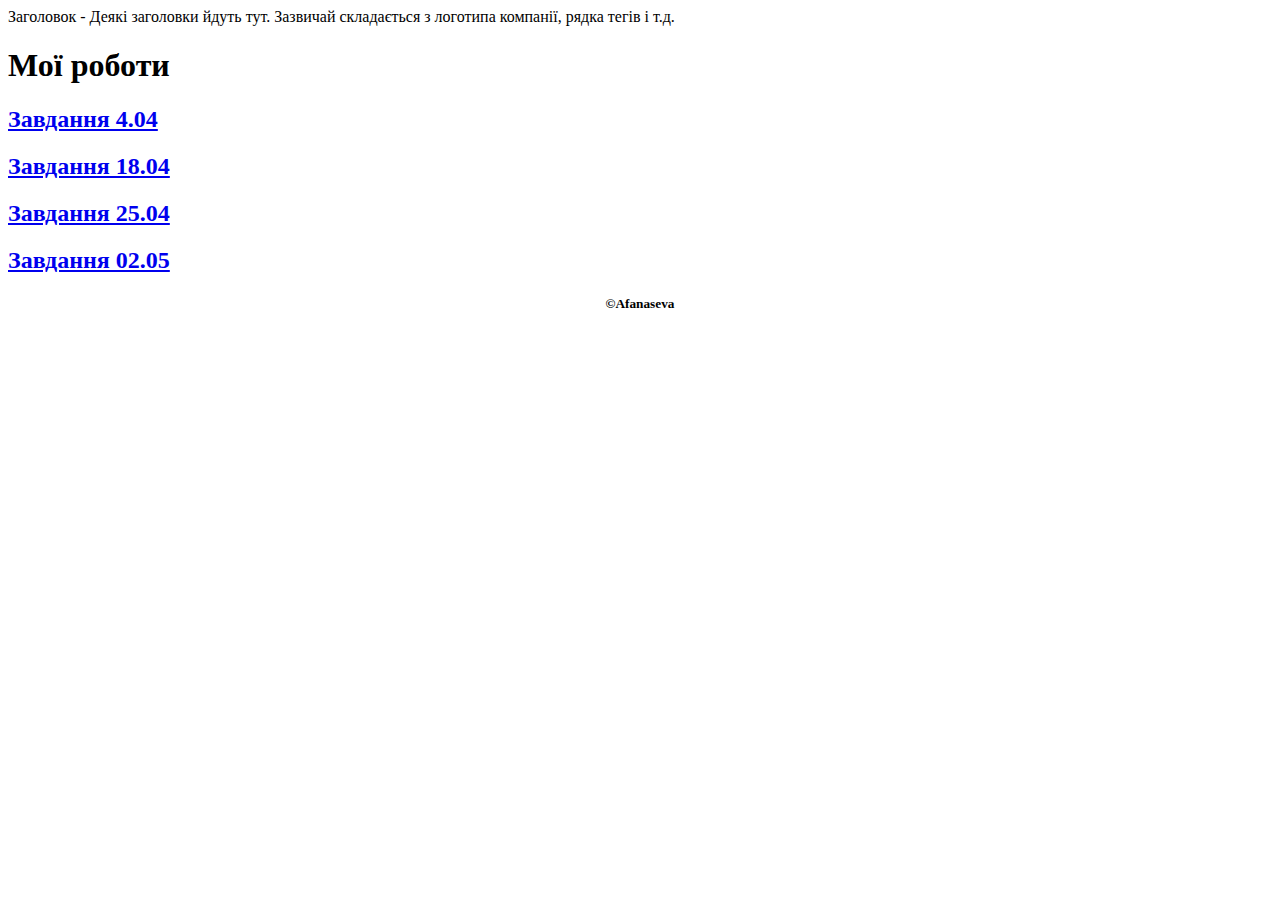
<file: index.html>
<!DOCTYPE html>
<html>
<head>
<meta charset="utf-8">
  <title>Інформатика</title>
</head>
<body > 
  <header>
    Заголовок - Деякі заголовки йдуть тут. Зазвичай складається з логотипа компанії, рядка тегів і т.д.
  </header>
  <h1>Мої роботи</h1>
  <section>
     <a href="zavdanya4.04.html"> <h2>Завдання 4.04 </h2></a>
    <a href="zavdanya18.04.html"> <h2>Завдання 18.04 </h2></a>
  <a href="zavdanya25.04.html"> <h2>Завдання 25.04 </h2></a>
  <a href="zavdanya2.05.html"> <h2>Завдання 02.05 </h2></a>
  </section>
  <footer>
    <h5 align="center">&#169Afanaseva</h5>
  </footer>
</body> 
</html>
</file>
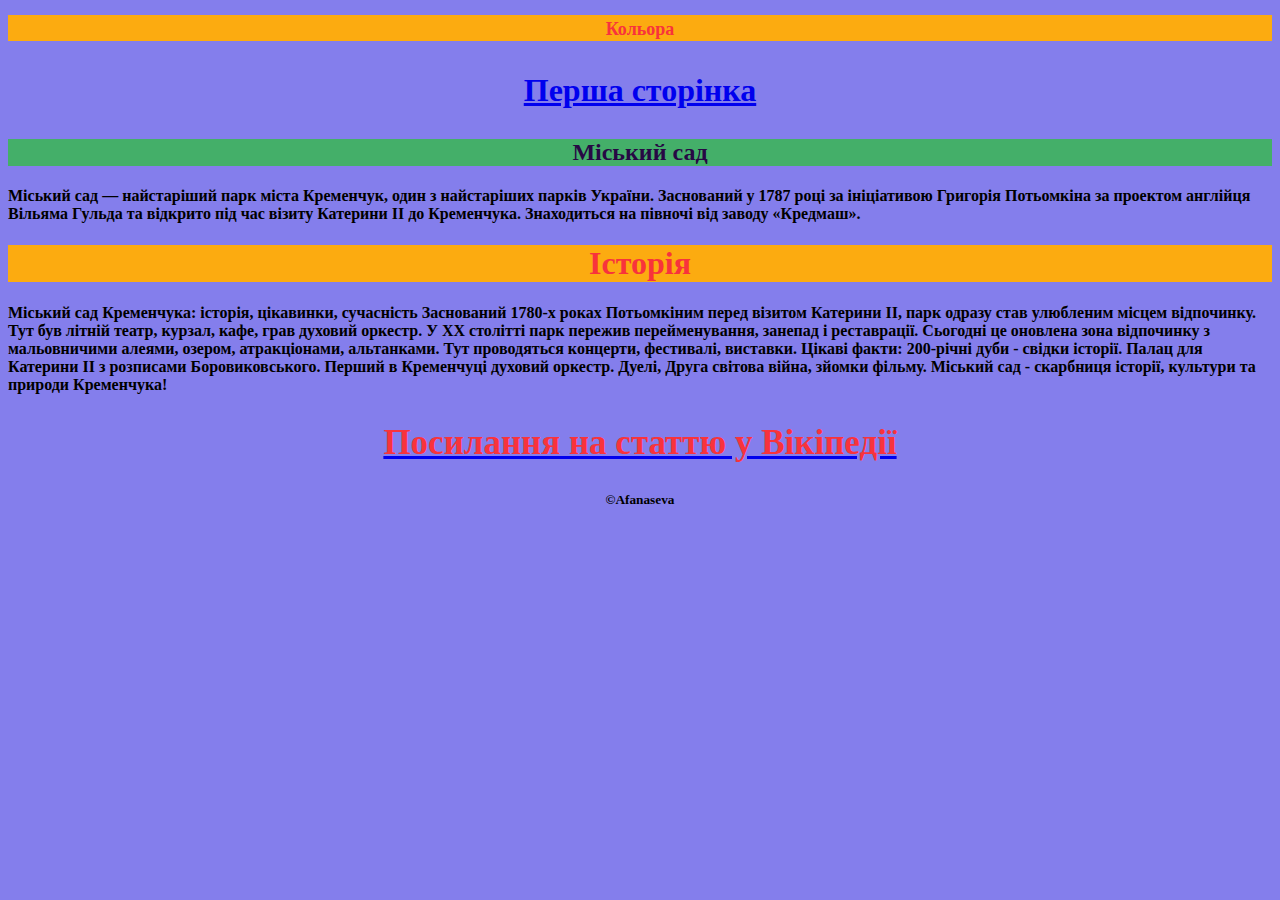
<file: zavdanya2.05.html>
<!DOCTYPE html>
<html>
<head>
<meta charset="utf-8">
  <title>Завдання 7</title>
  <link rel="stylesheet"  href="style.css">
  <style type="text/css">

 </style>
</head>
<body bgcolor="#847EEC"
    <header>
    
    </header>
  <h1> <font size="4">Кольора</h1></font>
   <a href="index.html">   <h2><font size="6"> Перша сторінка</h2></a></font>
<h3><p><font size="5">Міський сад</font></p></h3>
     <h4><p><font  size="3">Міськи‌й сад — найстаріший парк міста Кременчук, один з найстаріших парків України. Заснований у 1787 році за ініціативою Григорія Потьомкіна за проектом англійця Вільяма Гульда та відкрито під час візиту Катерини II до Кременчука. Знаходиться на півночі від заводу «Кредмаш».</h4></font></p>
      <h1><p><font color="#F8333C" size="6" face="Constantia"> Історія </font></p></h1> 
 <h4><p><font  size="3">
Міський сад Кременчука: історія, цікавинки, сучасність
Заснований 1780-х роках Потьомкіним перед візитом Катерини II, парк одразу став улюбленим місцем відпочинку. Тут був літній театр, курзал, кафе, грав духовий оркестр.

У XX столітті парк пережив перейменування, занепад і реставрації. Сьогодні це оновлена зона відпочинку з мальовничими алеями, озером, атракціонами, альтанками. Тут проводяться концерти, фестивалі, виставки.

Цікаві факти:

200-річні дуби - свідки історії.
Палац для Катерини II з розписами Боровиковського.
Перший в Кременчуці духовий оркестр.
Дуелі, Друга світова війна, зйомки фільму.
Міський сад - скарбниця історії, культури та природи Кременчука!</h4></font></p>
   <a href="https://uk.wikipedia.org/wiki/%D0%9C%D1%96%D1%81%D1%8C%D0%BA%D0%B8%D0%B9_%D1%81%D0%B0%D0%B4_(%D0%9A%D1%80%D0%B5%D0%BC%D0%B5%D0%BD%D1%87%D1%83%D0%BA)"> <h2> <font color="#F8333C"> Посилання на статтю у Вікіпедії</h2></a></font>
   <footer>
    <h5 align="center">&#169Afanaseva</h5>
  </footer>        
</body>
</html>
</file>
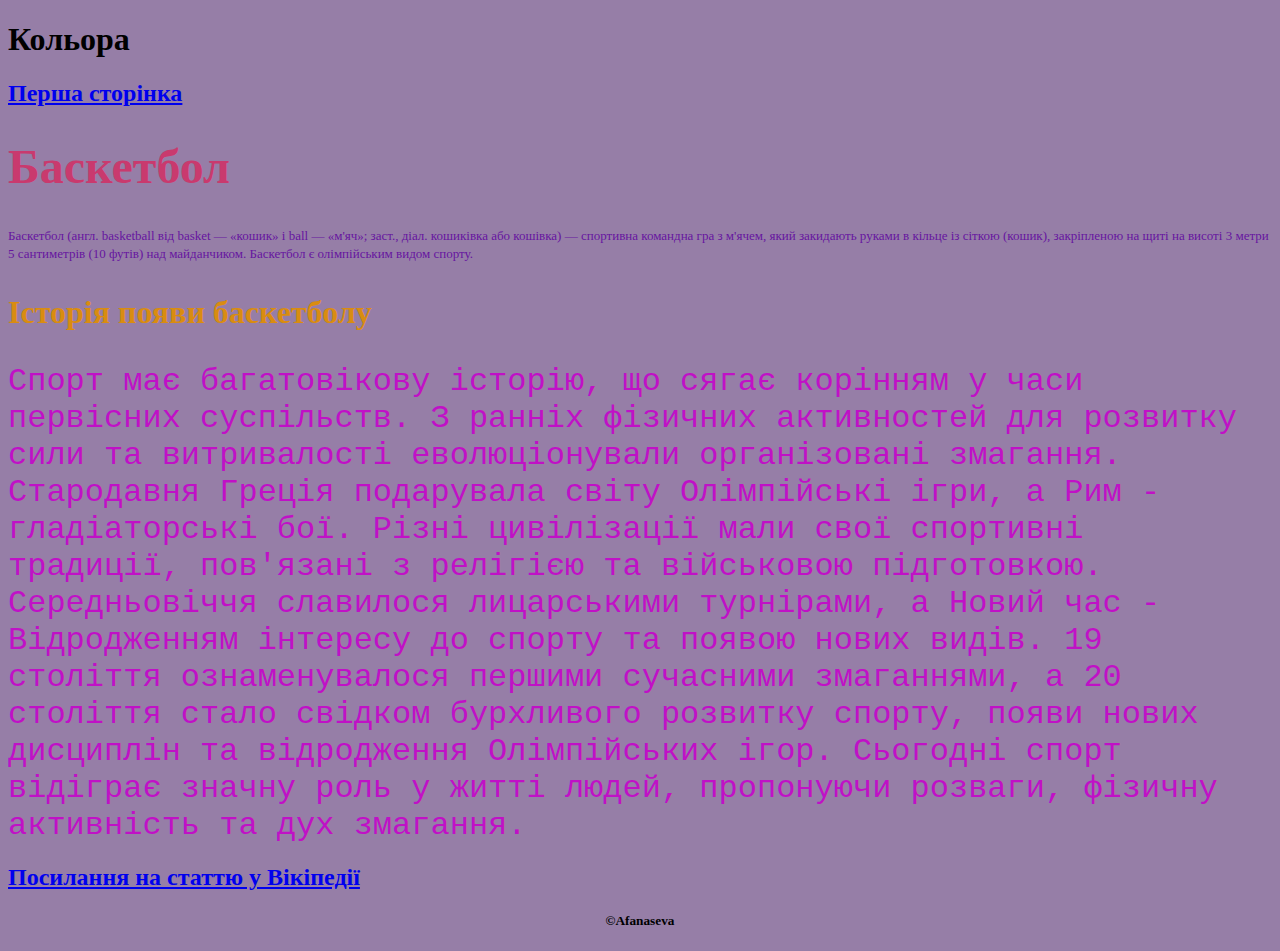
<file: zavdanya25.04.html>
<!DOCTYPE html>
<html>
<head>
<meta charset="utf-8">
  <title>Завдання 6</title>
</head>
<body bgcolor="#967EA7"
   <header>
    
    </header>
  <h1>Кольора</h1>
   <a href="index.html">   <h2>Перша сторінка</h2></a>
<h1><p><font color="#C93A6E" size="9">Баскетбол</font></p></h1>
     <p><font color="#6615A0" face="Fantasy" size="2">Баскетбол (англ. basketball від basket — «кошик» і ball — «м'яч»; заст., діал. кошикі‌вка або коші‌вка) — спортивна командна гра з м'ячем, який закидають руками в кільце із сіткою (кошик), закріпленою на щиті на висоті 3 метри 5 сантиметрів (10 футів) над майданчиком. Баскетбол є олімпійським видом спорту. </font></p>
       <h1><p><font color="#D98C11"> Історія появи баскетболу </font></p></h1> 
  <p><font color="#C011C6" size="6" face="Courier">Спорт має багатовікову історію, що сягає корінням у часи первісних суспільств. З ранніх фізичних активностей для розвитку сили та витривалості еволюціонували організовані змагання.

Стародавня Греція подарувала світу Олімпійські ігри, а Рим - гладіаторські бої. Різні цивілізації мали свої спортивні традиції, пов'язані з релігією та військовою підготовкою.

Середньовіччя славилося лицарськими турнірами, а Новий час - Відродженням інтересу до спорту та появою нових видів. 19 століття ознаменувалося першими сучасними змаганнями, а 20 століття стало свідком бурхливого розвитку спорту, появи нових дисциплін та відродження Олімпійських ігор.

Сьогодні спорт відіграє значну роль у житті людей, пропонуючи розваги, фізичну активність та дух змагання.</font></p>
   <a href="https://uk.wikipedia.org/wiki/%D0%91%D0%B0%D1%81%D0%BA%D0%B5%D1%82%D0%B1%D0%BE%D0%BB">  
     <h2>Посилання на статтю у Вікіпедії</h2></a>
   <footer>
    <h5 align="center">&#169Afanaseva</h5>
  </footer>        
</body>
</html>
</file>
<file: style.css>
h1 {
    font-size: 22px;
    font-family: georgia;            
    text-align: center;
    background-color: #FCAB10;
    color: #F8333C;
   }
    h2 {
    font-size: 35px;
    text-align: center;
    background-image: url(https://sotni.ru/wp-content/uploads/2023/08/krasivyi-fon-dlia-prezentatsii-219.webp);
    background-size: 100%;
    }
    h3 {
    font-size: 15px;
    font-family: Gulim ; 
    text-align: center;
    background-color: #44AF69;
    color: #270844 ;
    }
</file>
